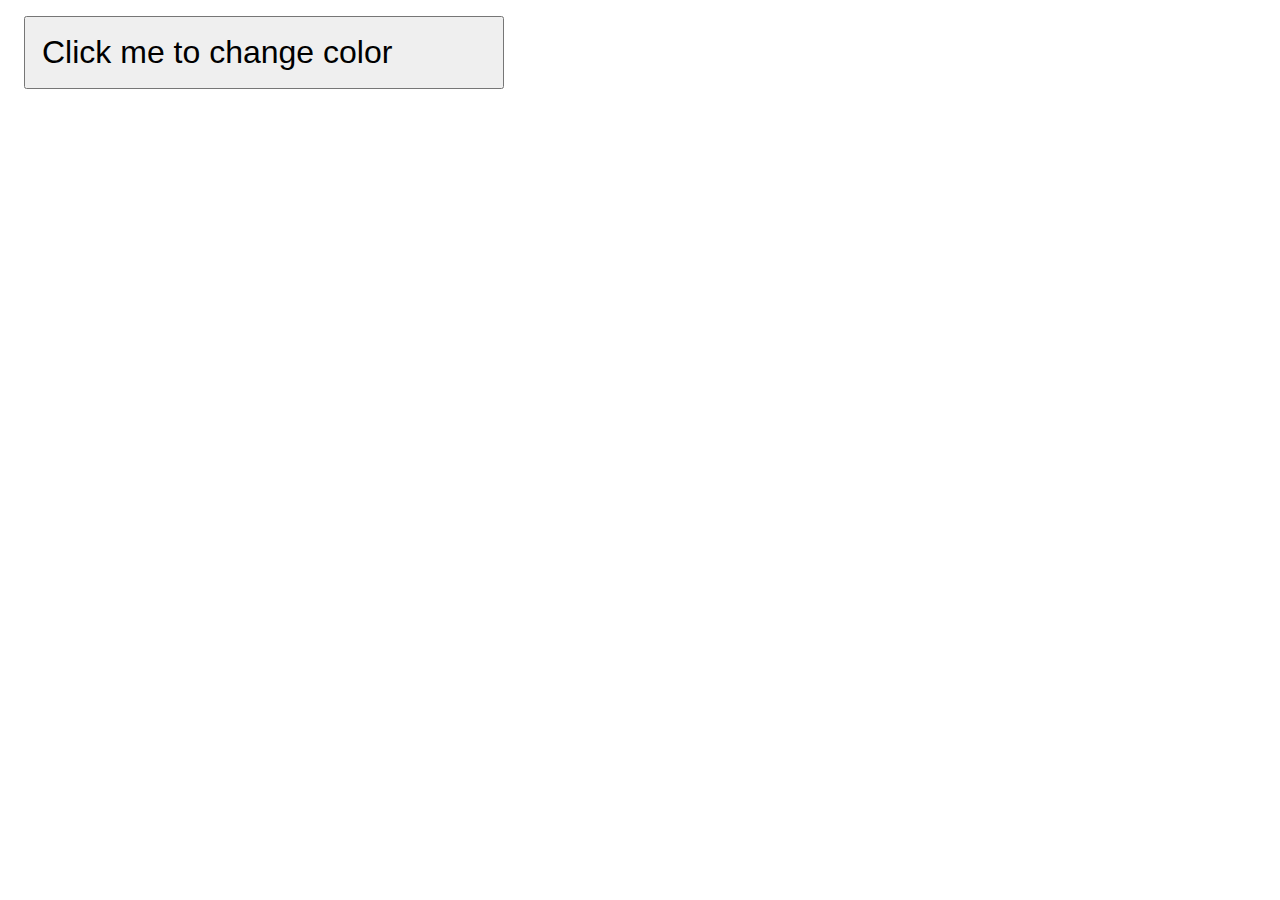
<file: subpages/index.html>
<!DOCTYPE html>
<html lang="en">
  <head>
    <meta charset="UTF-8" />
    <meta name="viewport" content="width=device-width, initial-scale=1.0" />
    <title>My cool website 8)</title>
    <link rel="stylesheet" href="../style.css" />
    <script src="../script.js" async></script>
  </head>
  <body>
  <button id="increase-button" onclick="changeBackgroundColor(this)">Click me to change color</button>
  </body>
</html>
</file>
<file: style.css>
.chapter-heading{
  background-color: rgb(148, 148, 148);
  padding: 1rem;
  font-size: xx-large;
}

.flex-box{
  display: flex;
  align-items: center;
}

.image-text{
  padding: 1rem;
  max-width: 40rem;
}

.red-font{
  color: red;
}

.funny-link{
  background-color: white;
  border: 1px solid black;
}

#start{
  padding: 5rem;
  font-family: "Courier New";
}

p{
  font-family: "New Times Roman";
}

#increase-button{
  display: flex;
  padding: 1rem;
  margin: 1rem;
  width: 30rem;
  font-size: xx-large;
  /* transition: box-shadow .5s; */
}

/* #increase-button:hover{
    box-shadow: inset 30rem 0 0 0 lightblue;
} */

#display{
  display: flex;
  border: solid black 1px;
  padding: 1rem;
  margin: 1rem;
  font-size: xx-large;
}

body{
  font-family: "Arial";
}
</file>
